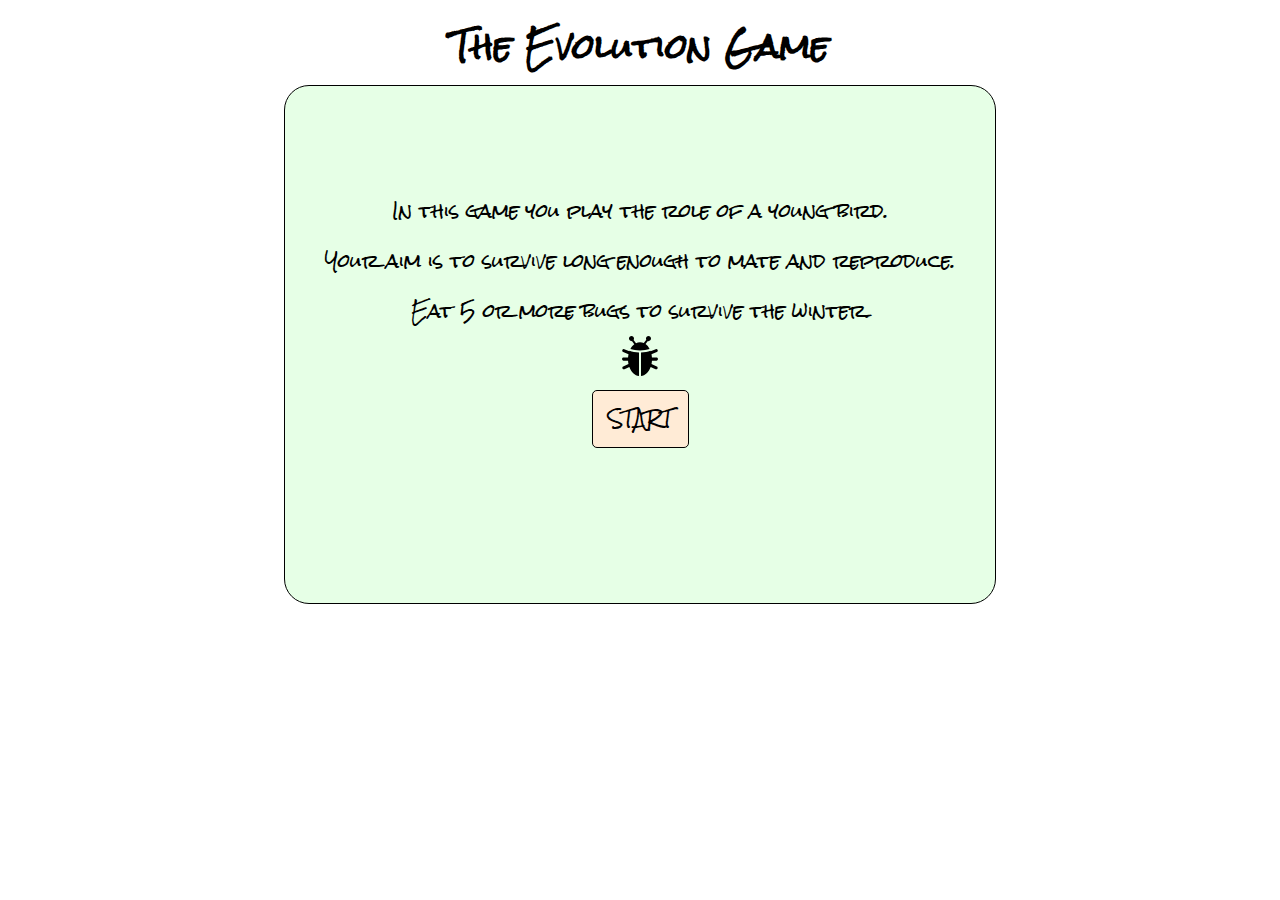
<file: index.html>
<!DOCTYPE html>
<html>  
<head>
  <title>Evolution game</title>
  <link rel="stylesheet" type="text/css" href="./css/evolution.css">
  <script type="text/javascript" src="./js/jquery-2.1.4.js"></script>
  <script type="text/javascript" src="./js/evolution.js"></script>
  <link href='http://fonts.googleapis.com/css?family=Rock+Salt' rel='stylesheet' type='text/css'>
</head>
<body>
  <header>
    <h1>The Evolution Game</h1>
  </header>
  <div class='pageWrapper'>
    <div class='introBox'>
    <p>In this game you play the role of a young bird.</p>
    <p>Your aim is to survive long enough to mate and reproduce.</p>
    <img class='bugIconStart' src='./images/bug-icon.svg'>
      <button name='start-button' id='start'>START</button>
    </div>
    <div class='gameScreen'>
      <div class='field'></div>
      <div class='timer'>
        <div class='timerBar'></div>
      </div>
    </div>
    <div class='infoBox'>
      <div class='stats'></div>
      <div class='tallyChart'></div>
      <div class='graph'>
        <h3>Green bugs over time</h3>
        <div class='chart'>
          <div class='column'>
            <div class='bar' id='pop1'></div>
          </div>
          <div class='column'>
            <div class='bar' id='pop2'></div>
          </div>
          <div class='column'>
            <div class='bar' id='pop3'></div>
          </div>
          <div class='column'>
            <div class='bar' id='pop4'></div>
          </div>
        </div>
        <div class='xAxis'><p>Year</p></div>
      </div>
    </div>
  </div>
</body>
</html>
</file>
<file: css/evolution.css>
body {
  font-size: 18px;
  overflow:hidden;
  font-family: 'Rock Salt', cursive;
}

p {
  margin: 10px;
}

h1 {
    text-align: center;
    margin:0;
    font-size: 1.8em;
}

h2 {
  margin: 5% 0 0 7%;
}

.pageWrapper {
  width:1022px;
  height:619px;
  margin:0 auto;
}

.introBox{
  width: 650px;
  height:387px;
  background-color: #E6FFE6;
  text-align: center;
  margin:0 auto;
  border-radius:25px;
  border:1px solid black;
  padding:30px;
  padding-top: 100px;
  }

.introBox p {
  display: inline-block;
  margin: 3px;
}

.failedText {
  text-align: center;
  margin-top:100px;
}

button {
    font-family: 'Rock Salt', cursive;
    -webkit-appearance: button;
    border-radius: 5px;
    box-shadow: none;
    border: 1px solid black;
    background-color: #FFEBD6;
    font-size: 1em;
    margin: 7px 0 0 1px;
    padding: 6px 15px;
}

button#start {
  margin-top:14px;
}
/*button.nextYear, .tryAgain {
  margin-left: 2px;
  padding: 6px 15px;
}
*/
.infoBox {
  border: 1px solid black;
  border-radius: 25px;
  height: 516px;
  width:350px;
  float:left;
  display:none;
  margin: 0 10px;
  background-color: #E8FFFF;
}

img.bugIconStart {
  display:block;
  margin:0 auto;
  height:40px;
}

.results {
  width: 500px;
  height:368px;
  border:1px solid black;
  border-radius: 25px;
  float:left;
  padding:74px 74px;
  text-align: center;
  background-image:url('../images/grass4.jpg')
}

.results p {
  padding-left:18px;
  font-family: 'Open Sans', sans-serif;
  font-size:1.3em;
}

.infoBox p {
  margin: 0 0 0 7%;
}

.field {
  height:465px;
  width:650px;
  position:relative;
  margin:0;
  border-radius: 25px;
  border-bottom: 1px pink;
  /*padding:0;*/
  
}

.gameScreen {
  background-image: url('../images/grass3.jpg');
  display:none;
  float:left;
  height:517px;
  width: 650px;
  border-radius: 25px;
}

.timer {
  width:90%;
  margin-left: 5%;
  height:34px;
  border:black solid 1px;
  background-color:#FFEBD6;
  margin-top: 8px;
}

.timerBar{
  width:100%;
  height:100%;
  background-color:green;
}

.bug {
  /*width:auto;
  height:auto;*/
  position:absolute;
  background-repeat: no-repeat;
  display:inline-block;
}

.eatenBug {
  display:none;
}

.tallyChart {
  height:10%;
  width:85%;
  margin-left:7%;
  margin-top:7px;
}

.tallyChart img {
  height:30px;
  margin:2px;
}

.infoBox .graph{
  width:85%;
  background-color: white;
  height:45%;
  border:1px solid black;
  margin-left:7%;
  visibility: hidden;
}

.graph h3 {
  margin: 0;
  font-size: 1em;
  text-align: center;
}

.graph p {
  margin: 0px;
  font-size: 0.8em;
  text-align: center;
}

.graph .chart{
  height:68%;
  background-color: #6FA2FF;
  margin-left: 9%;
  width: 83%;
}

.chart .column {
  height:100%;
  width:25%;
  border:1px solid black;
  bottom:0px;
  box-sizing: border-box;
  position:relative;
  float:left;
}

.column .bar {
  width:100%;
  background-color: #00ff04;
  position:absolute;
  bottom:0;
}

.xAxis {
  clear:left;
}
</file>
